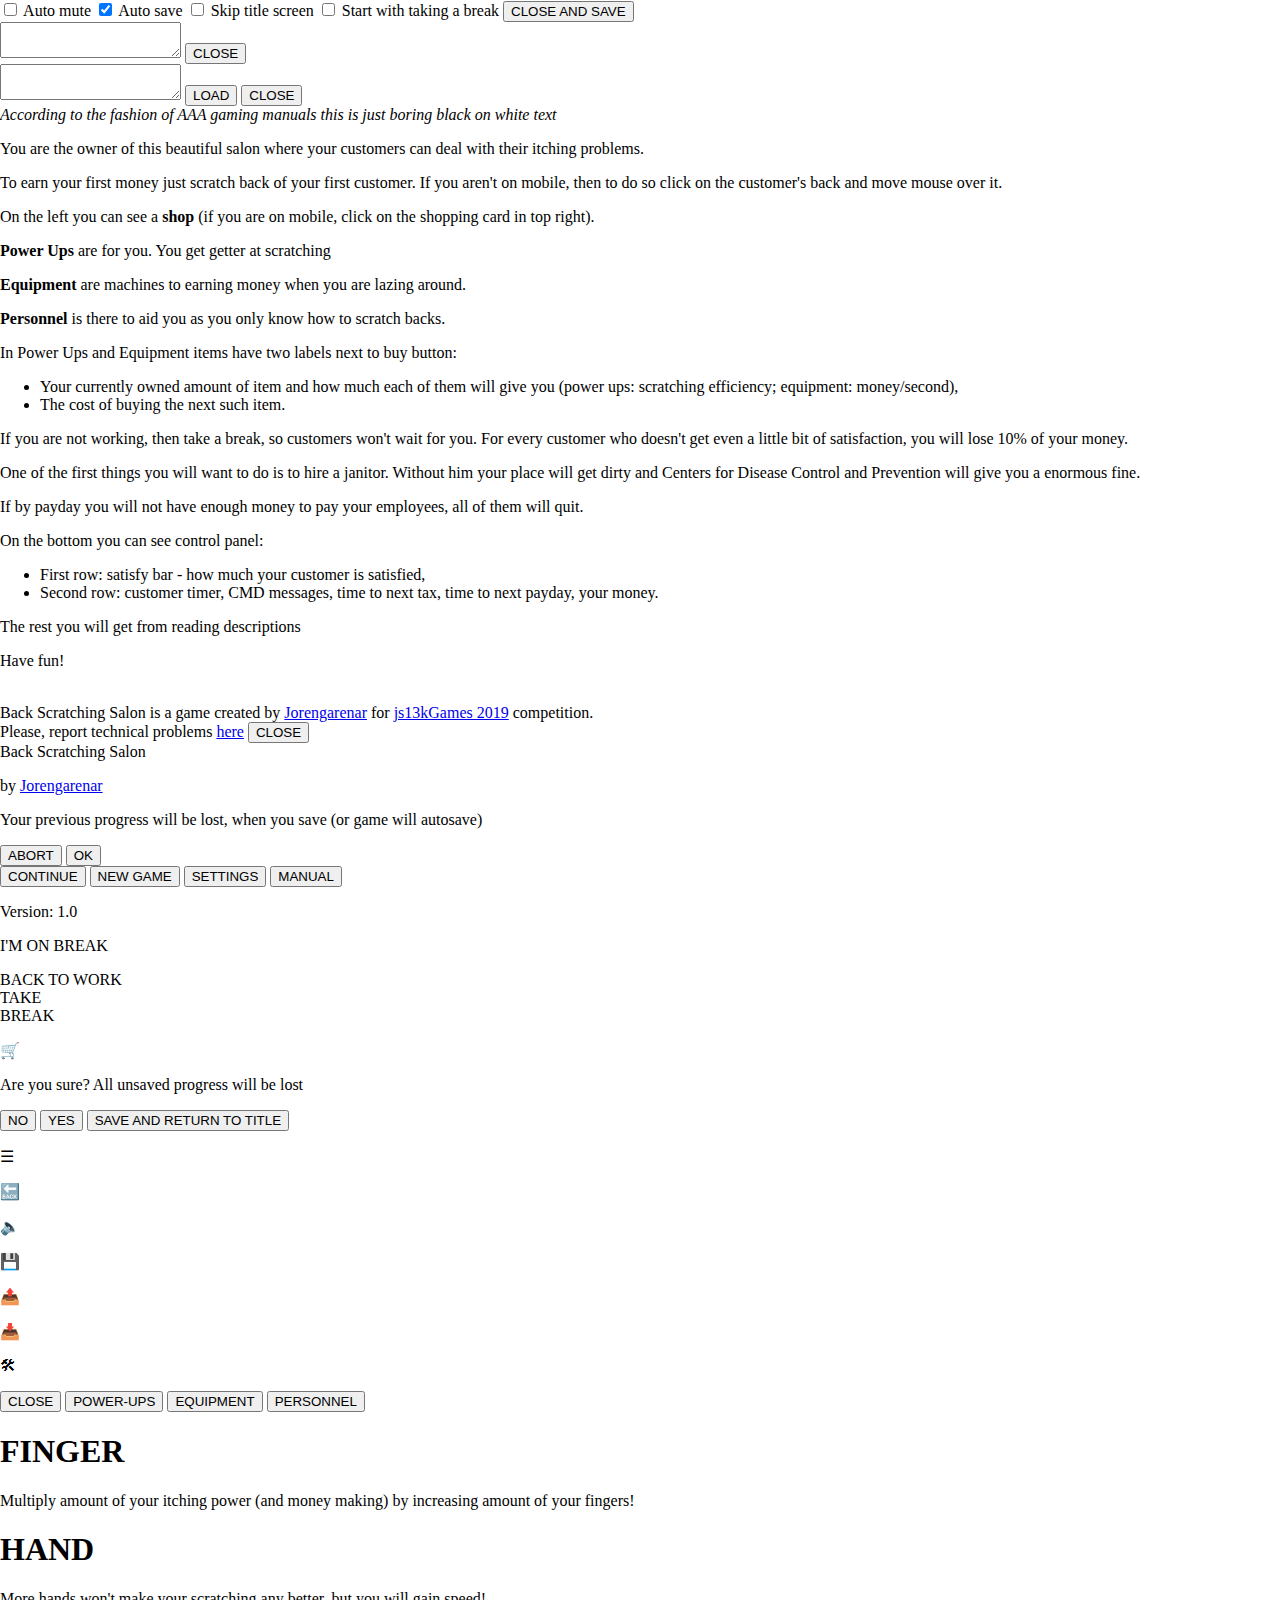
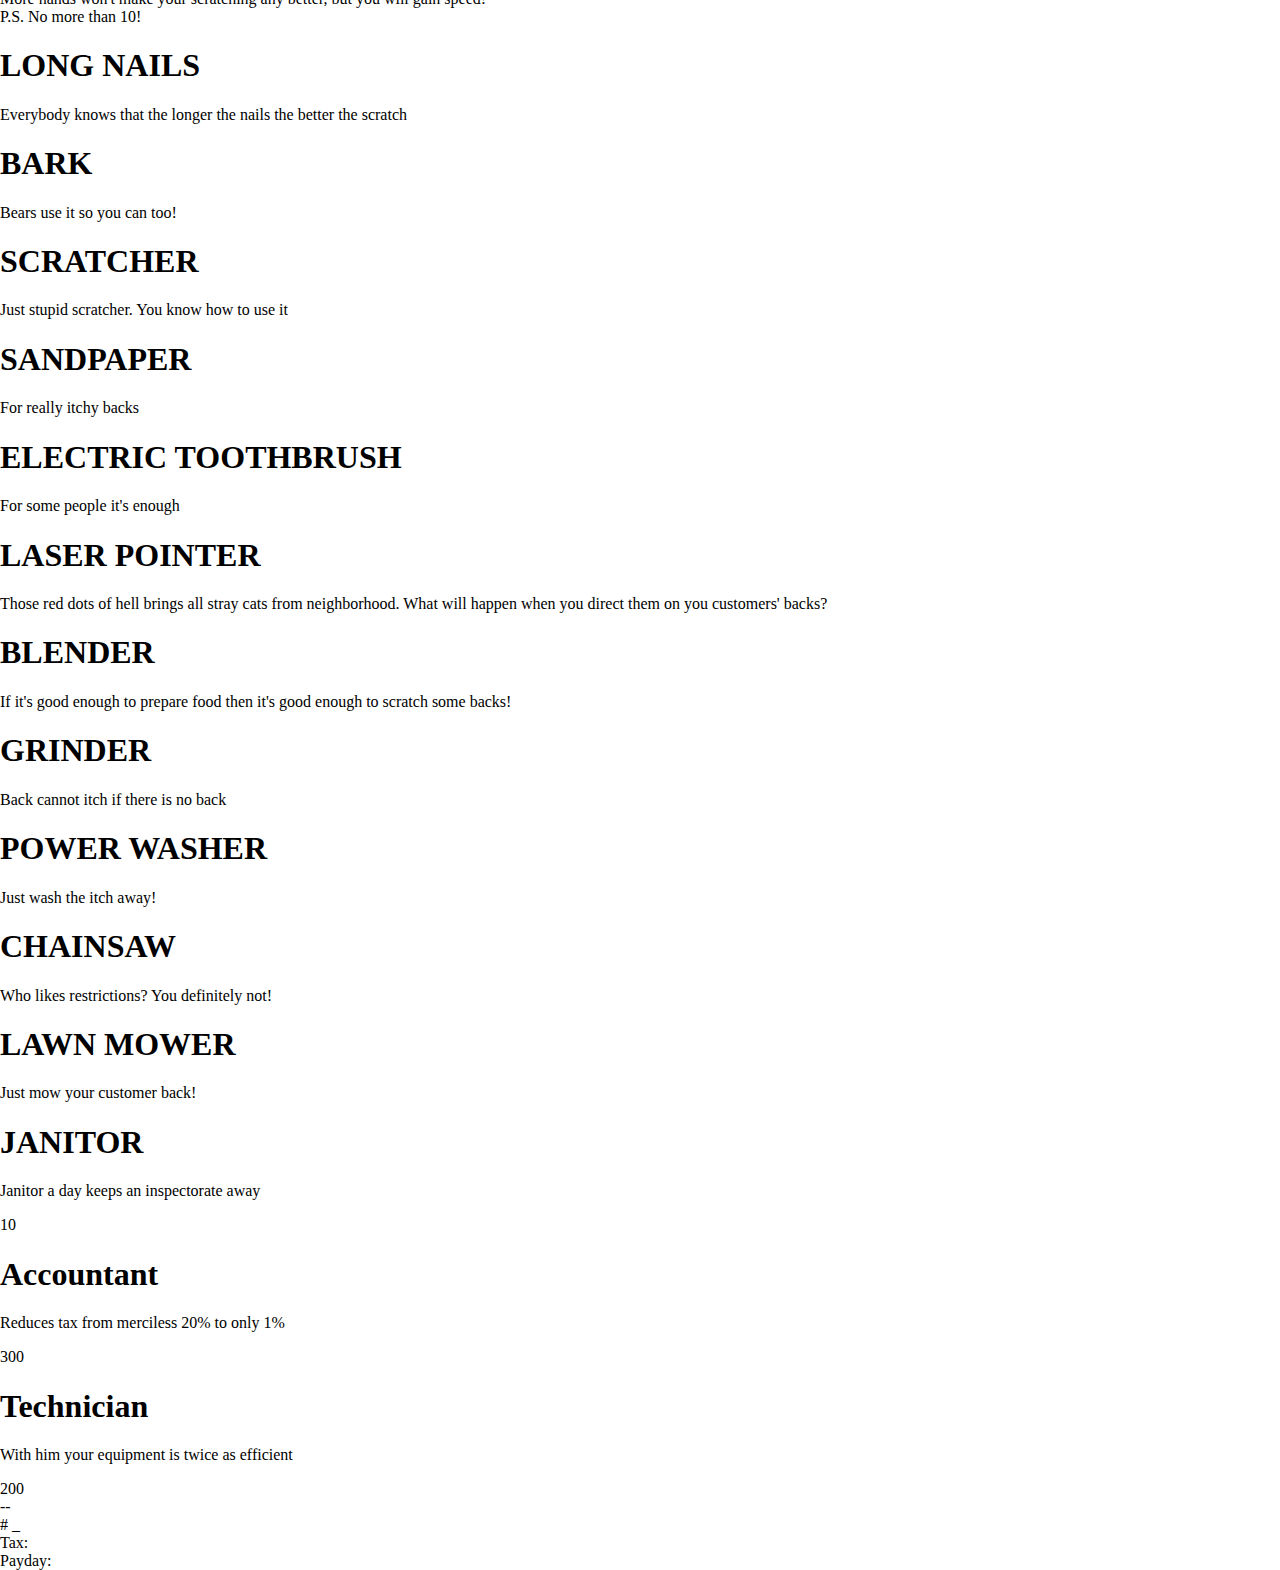
<file: index.html>
<!DOCTYPE html>
<html lang='en'>
<head>
  <meta charset='UTF-8'>
  <title>Back Scratching Salon</title>
  <meta name='author' content='Jorengarenar'>
  <meta name="description" content="You are an owner of Back Scratching Salon. Scratch itchy backs of your customer to earn bilions of $!">
  <meta name="keywords" content="idle,game,back,scratch,salon">
  <meta name="monetization" content="$coil.xrptipbot.com/cgvxd5YaS0yHvNNXPMV5jw">
  <meta name='viewport' content='width=device-width,initial-scale=1,user-scalable=yes'>
  <link rel='stylesheet' href='style.css'>
</head>
<body>
  <div class='settingsWin modal hidden'>
    <div class='hud'>
      <label><input type="checkbox" name="autoMute"> Auto mute</label>
      <label><input type="checkbox" name="autoSave"> Auto save</label>
      <label><input type="checkbox" name="skipTitle"> Skip title screen</label>
      <label><input type="checkbox" name="autoPause"> Start with taking a break</label>
      <button onclick='save("settings", s); document.querySelector(".settingsWin").toggle()'>CLOSE AND SAVE</button>
    </div>
  </div>
  <div class='exportWin modal hidden'>
    <div class='hud'>
      <textarea readonly=""></textarea>
      <button onclick='document.querySelector(".exportWin").toggle()'>CLOSE</button>
    </div>
  </div>
  <div class='importWin modal hidden'>
    <div class='hud'>
      <textarea></textarea>
      <button id='loadImported'>LOAD</button>
      <button onclick='document.querySelector(".importWin").toggle()'>CLOSE</button>
    </div>
  </div>
  <div class='manual modal hidden'>
    <div class='hud'>
      <i>According to the fashion of AAA gaming manuals this is just boring black on white text</i>
      <p>You are the owner of this beautiful salon where your customers can deal with their itching problems.</p>
      <p>To earn your first money just scratch back of your first customer. If you aren't on mobile, then to do so click on the customer's back and move mouse over it.</p>
      <p>On the left you can see a <b>shop</b> (if you are on mobile, click on the shopping card in top right).</p>
      <p><b>Power Ups</b> are for you. You get getter at scratching</p>
      <p><b>Equipment</b> are machines to earning money when you are lazing around.</p>
      <p><b>Personnel</b> is there to aid you as you only know how to scratch backs.</p>
      <p>In Power Ups and Equipment items have two labels next to buy button:</p>
      <ul>
        <li>Your currently owned amount of item and how much each of them will give you (power ups: scratching efficiency; equipment: money/second),</li>
        <li>The cost of buying the next such item.</li>
      </ul>
      <p>If you are not working, then take a break, so customers won't wait for you. For every customer who doesn't get even a little bit of satisfaction, you will lose 10% of your money.</p>
      <p>One of the first things you will want to do is to hire a janitor. Without him your place will get dirty and Centers for Disease Control and Prevention will give you a enormous fine.</p>
      <p>If by payday you will not have enough money to pay your employees, all of them will quit.</p>
      <p>On the bottom you can see control panel:</p>
      <ul>
        <li>First row: satisfy bar - how much your customer is satisfied,</li>
        <li>Second row: customer timer, CMD messages, time to next tax, time to next payday, your money.</li>
      </ul>
      <p>The rest you will get from reading descriptions</p>
      <p>Have fun!</p>
      <br>
      Back Scratching Salon is a game created by <a href='https://joren.ga'>Jorengarenar</a> for <a href='https://2019.js13kgames.com'>js13kGames 2019</a> competition.
      <br>
      Please, report technical problems <a href='https://github.com/Jorengarenar/BackScratchingSalon/issues'>here</a>
      <button onclick='document.querySelector(".manual").toggle()'>CLOSE</button>
    </div>
  </div>
  <div class='titleScreen'>
    <div id='title'>Back Scratching Salon <p>by <a href='https://joren.ga' target='_blank'>Jorengarenar</a></p></div>
    <div class="customer">
      <div class="back"></div>
      <div class="ears"></div>
      <div class="hair long"></div>
    </div>
    <div class='newGameWarning modal hidden'>
      <div class='hud'>
        <p>Your previous progress will be lost, when you save (or game will autosave)</p>
        <button onclick='this.parentNode.parentNode.toggle()'>ABORT</button>
        <button onclick='startGame(0)'>OK</button>
      </div>
    </div>
    <div class='menu'>
      <button id='continue' class='hidden' onclick='startGame(1)'>CONTINUE</button>
      <button id='newGame' onclick='startGame(0)'>NEW GAME</button>
      <button onclick='document.querySelector(".settingsWin").toggle()'>SETTINGS</button>
      <button onclick='document.querySelector(".manual").toggle()'>MANUAL</button>
    </div>
    <p id='version'>Version: 1.0</p>
  </div>
  <div class='playScreen hidden' onmouseup='mouseIsDown=0' onmousedown='mouseIsDown=1'>
    <div class='customerContainer'>
      <div class='customer'></div>
      <div class='break hidden'><p>I'M ON BREAK </p>
        <div class='backToWork hidden' onclick='togglePause()'>BACK TO WORK</div>
      </div>
      <div class='takeBreak' onclick='togglePause()'>TAKE<br>BREAK</div>
    </div>
      <p class='showShop' onclick='toggleShopMobile()'>&#128722;</p>
    <div class='backToTitleConfirm modal hidden'>
      <div class='hud'>
        <p>Are you sure? All unsaved progress will be lost</p>
        <button onclick='this.parentNode.parentNode.toggle()'>NO</button>
        <button onclick='backToTitle()'>YES</button>
        <button onclick='save("data", d); backToTitle()'>SAVE AND RETURN TO TITLE</button>
      </div>
    </div>
    <div class='menu'>
      <p class='unwindMenu' onclick='toggleMenu(this)'>&#9776;</p>
      <p class='backToTitle' title='RETURN TO TITLE SCREEN' onclick='document.querySelector(".backToTitleConfirm").toggle()'>&#128281;</p>
      <p class='sound' title='MUTE/UNMUTE' onclick='toggleMute()'>&#128264;</p>
      <p class='save' title='SAVE' onclick='save("data", d)'>&#128190;</p>
      <p class='export' title='EXPORT SAVE' onclick='export_save()'>&#128228;</p>
      <p class='import' title='IMPORT SAVE' onclick='import_save()'>&#128229;</p>
      <p class='settings' title='SETTINGS' onclick='document.querySelector(".settingsWin").toggle()'>&#128736;</p>
    </div>
    <div class='management'>
      <div class='tabs'>
        <button class='close' onclick='toggleShopMobile()'>CLOSE</button>
        <button class='powerUps current'>POWER-UPS</button>
        <button class='equipment'>EQUIPMENT</button>
        <button class='personnel'>PERSONNEL</button>
      </div>
      <div class='powerUps current'>
        <div id="fingers" class='hud item'>
          <h1>FINGER</h1>
          <p>Multiply amount of your itching power (and money making) by increasing amount of your fingers!</p>
          <div class='bottomRow'>
            <div class='amount' data-worth=0.2></div>
            <div class='price' data-initiator=15></div>
          </div>
        </div>
        <div id="hands" class='hud item'>
          <h1>HAND</h1>
          <p>More hands won't make your scratching any better, but you will gain speed!<br>P.S. No more than 10!</p>
          <div class='bottomRow'>
            <div class='amount' data-worth=0 data-max=10></div>
            <div class='price' data-initiator=30></div>
          </div>
        </div>
        <div id="longNails" class='hud item'>
          <h1>LONG NAILS</h1>
          <p>Everybody knows that the longer the nails the better the scratch</p>
          <div class='bottomRow'>
            <div class='amount' data-worth=0.5></div>
            <div class='price' data-initiator=150></div>
          </div>
        </div>
        <div id="bark" class='hud item'>
          <h1>BARK</h1>
          <p>Bears use it so you can too!</p>
          <div class='bottomRow'>
            <div class='amount' data-worth=2></div>
            <div class='price' data-initiator=500></div>
          </div>
        </div>
        <div id='scratcher' class='hud item'>
          <h1>SCRATCHER</h1>
          <p>Just stupid scratcher. You know how to use it</p>
          <div class='bottomRow'>
            <div class='amount' data-worth=4></div>
            <div class='price' data-initiator='1300'></div>
          </div>
        </div>
        <div id='sandpaper' class='hud item'>
          <h1>SANDPAPER</h1>
          <p>For really itchy backs</p>
          <div class='bottomRow'>
            <div class='amount' data-worth=5></div>
            <div class='price' data-initiator=1999></div>
          </div>
        </div>
      </div>
      <div class='equipment'>
        <div id="toothbrush" class='hud item'>
          <h1>ELECTRIC TOOTHBRUSH</h1>
          <p>For some people it's enough</p>
          <div class='bottomRow'>
            <div class='amount' data-worth=0.10></div>
            <div class='price' data-initiator=5></div>
          </div>
        </div>
        <div id="laser" class='hud item'>
          <h1>LASER POINTER</h1>
          <p>Those red dots of hell brings all stray cats from neighborhood. What will happen when you direct them on you customers' backs?</p>
          <div class='bottomRow'>
            <div class='amount' data-worth=0.25></div>
            <div class='price' data-initiator=20></div>
          </div>
        </div>
        <div id="blender" class='hud item'>
          <h1>BLENDER</h1>
          <p>If it's good enough to prepare food then it's good enough to scratch some backs!</p>
          <div class='bottomRow'>
            <div class='amount' data-worth=1></div>
            <div class='price' data-initiator=50></div>
          </div>
        </div>
        <div id="grinder" class='hud item'>
          <h1>GRINDER</h1>
          <p>Back cannot itch if there is no back</p>
          <div class='bottomRow'>
            <div class='amount' data-worth=10></div>
            <div class='price' data-initiator=100></div>
          </div>
        </div>
        <div id="powerWasher" class='hud item'>
          <h1>POWER WASHER</h1>
          <p>Just wash the itch away!</p>
          <div class='bottomRow'>
            <div class='amount' data-worth=25></div>
            <div class='price' data-initiator=150></div>
          </div>
        </div>
        <div id='chainsaw' class='hud item'>
          <h1>CHAINSAW</h1>
          <p>Who likes restrictions? You definitely not!</p>
          <div class='bottomRow'>
            <div class='amount' data-worth=50></div>
            <div class='price' data-initiator=185></div>
          </div>
        </div>
        <div id="lawnMower" class='hud item'>
          <h1>LAWN MOWER</h1>
          <p>Just mow your customer back!</p>
          <div class='bottomRow'>
            <div class='amount' data-worth=100></div>
            <div class='price' data-initiator='250'></div>
          </div>
        </div>
      </div>
      <div class='personnel'>
        <div id="janitor" class='hud item'>
          <h1>JANITOR</h1>
          <p>Janitor a day keeps an inspectorate away</p>
          <div class='bottomRow'>
            <div class='amount' data-max=1></div>
            <div class='price'>10</div>
          </div>
        </div>
        <div id="accountant" class='hud item'>
          <h1>Accountant</h1>
          <p>Reduces tax from merciless 20% to only 1%</p>
          <div class='bottomRow'>
            <div class='amount' data-max=1></div>
            <div class='price'>300</div>
          </div>
        </div>
        <div id="technician" class='hud item'>
          <h1>Technician</h1>
          <p>With him your equipment is twice as efficient</p>
          <div class='bottomRow'>
            <div class='amount' data-max=1></div>
            <div class='price'>200</div>
          </div>
        </div>
      </div>
    </div>
    <div class='hudBar hud'>
      <div id='progressBar'>
        <div id='satisfyBar'></div>
      </div>
      <div class='timer'>--</div>
      <div class='cmd '># <span>_</span></div>
      <div class=''>Tax: <span id='nextTax'></span></div>
      <div class=''>Payday: <span id='nextPayday'></span></div>
      <div class='money'></div>
    </div>
  </div>
  <script src='script.js'></script>
</body>
</html>

<!-- MANAGEMENT ITEM snippet
  <div id="" class='hud item'>
  <h1></h1>
  <p></p>
  <div class='bottomRow'>
  <div class='amount' data-worth=></div>
  <div class='price' data-initiator=></div>
  </div>
  </div>
-->
</file>
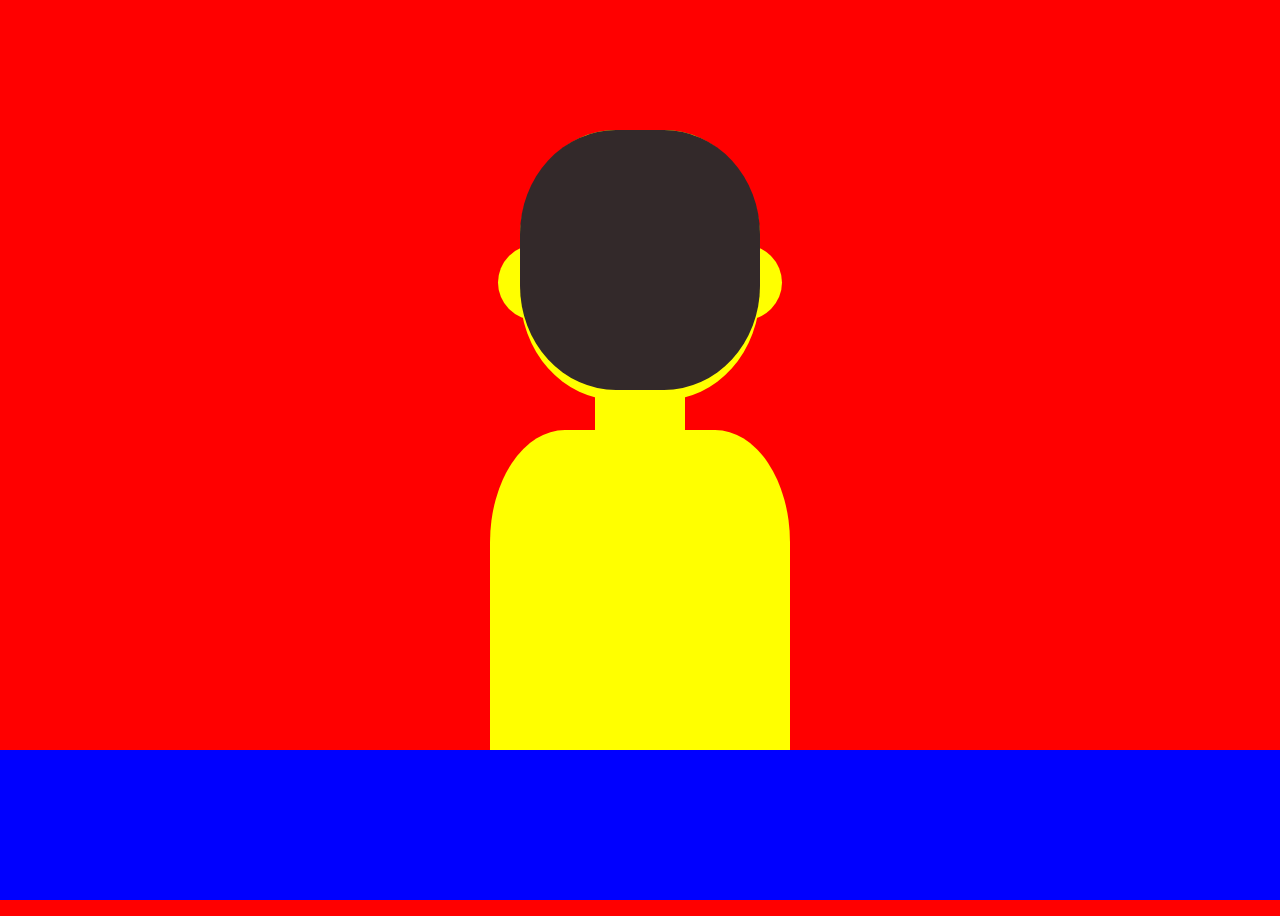
<file: src/index.html>
<!DOCTYPE html>
<html lang="en">
<head>
  <meta charset="UTF-8">
  <title>Back Scratching Saloon</title>
  <meta name="author" content="Jorengarenar">
  <meta name="viewport" content="width=device-width,initial-scale=1,user-scalable=yes">
  <link rel="stylesheet" href="style.css">
</head>
<body onmouseup="down=0;" onmousedown="down=1">
  <div class="client yellowSkin brownHair squareHead">
    <div class="head">
      <div class="hair"></div>
    </div>
    <div class="neck"></div>
    <div class="ears">
      <div class="ear left"></div>
      <div class="ear right"></div>
    </div>
    <div class="back">
      <div class="upper" onmouseover="up=1"></div>
      <div class="down" onmouseover="dn=1"></div>
    </div>
  </div>
  <div id="bar">
    <div id="points"></div>
  </div>
  <script src="scripts.js"></script>
</body>
</html>
</file>
<file: style.css>
:root {
  --head-top: 130px;
  --ui-color: blue;
}

html,body{ margin:0; padding:0; height:100%; width:100%; }

#playScreen {
  background-color: red;
  height:100%;
  width:100%;
}

.customer > * {
  left: 50%;
  transform: translateX(-50%);
  position: absolute;
}

.back {
  cursor: grabbing;
  top: calc(var(--head-top) + 300px);
  border-radius: 90px;
  background: var(--skin-color);
  width: 300px;
  height: 500px;
  animation: breath 2s infinite alternate;
  overflow: hidden;
}

.spot {
  display: inline-block;
  width: 25px;
  height: 25px;
}

#points {
  float: left;
  margin: 20px;
}

.head {
  top: var(--head-top);
  width: 240px;
  height: 270px;
  background: var(--skin-color);
  border-radius: 40%;
  z-index: 1;
}

.hair {
  background: var(--hair-color);
  width: 240px;
  height: 260px;
  border-radius: 40%;
}

.ears {
  top: 245px;
  display: inline-block;
  background: var(--skin-color);
  width: 290px;
  height: 75px;
  border-radius: 50px;
}

.neck {
  top: calc(var(--head-top) + 225px);
  width: 90px;
  height: 115px;
  border-radius: 36px;
  background: var(--skin-color);
  animation: breath 2s infinite alternate;
}

@keyframes breath {
  to {
    transform: translateX(-50%) scale(1.05);
  }
}

@keyframes tiltHead {
  to {
    transform: translateX(-50%) rotateX(5deg);
  }
}

#hud {
  width: 100%;
  height: 150px;
  background-color: var(--ui-color);
  left: 0;
  bottom: 0;
  color: pink;
  position: absolute;
}

#hud ::selection {
  background-color: none;
}

@media only screen and (max-device-width: 700px) {
  body {
    width: 95%;
    height: 95%;
  }
  .customer {
    zoom: scale(0.5);
    -moz-transform: scale(0.5);
  }
}

#progressBar {
  margin-left: 10px;
  margin-right: 10px;
  background-color: grey;
  background-color: red;
}

#pleasureBar {
  height: 30px;
  background-color: green;
}
</file>
<file: src/style.css>
:root {
  --head-top: 130px;
  --ui-color: blue;
}

body {
  text-align: center;
  background-color: red;
  min-height: 100vh;
  min-width: 100vw;
}


/* Skin colors */
.brownSkin { --skin-color: #744737 }
.yellowSkin { --skin-color: yellow }

/* Hair colors */
.brownHair { --hair-color: #33292a }

/* Head shape */
.elipticHead { --head-shape: 50% }
.squareHead { --head-shape: 40% }

.client > * {
  left: 50%;
  transform: translateX(-50%);
}

.back {
  cursor: grabbing;
  top: calc(var(--head-top) + 300px);
  position: absolute;
  border-radius: 25% 25% 0 0;
  background: var(--skin-color);
  width: 300px;
  height: 450px;
  animation: beat 2s infinite alternate;
}

.back > * {
  width: 100%;
  height: 100px;
}

.down { margin-top: 100px }

.head {
  top: var(--head-top);
  position: absolute;
  width: 240px;
  height: 270px;
  background: var(--skin-color);
  border-radius: var(--head-shape);
  z-index: 1;
}

.hair {
  position: absolute;
  background: var(--hair-color);
  width: 240px;
  height: 260px;
  border-radius: 40%;
}

.ears {
  position: absolute;
  top: 245px;
  white-space:nowrap;
}

.ear {
  display: inline-block;
  background: var(--skin-color);
  width: 75px;
  height: 75px;
  border-radius: 100%;
}

.ear.right {
  margin-left: 130px;
}

.neck {
  top: calc(var(--head-top) + 225px);
  position: absolute;
  width: 90px;
  height: 115px;
  border-radius: 36px;
  background: var(--skin-color);
  animation: beat 2s infinite alternate;
}

@keyframes beat {
  to {
    transform: translateX(-50%) scale(1.05);
  }
}

#bar {
  width: 100%;
  height: 150px;
  background-color: var(--ui-color);
  left: 0;
  bottom: 0;
  position: absolute;
}

/*
@media only screen and (max-device-width: 700px) {
  .client {
    zoom: scale(0.5);
    -moz-transform: scale();
  }
}
*/
</file>
